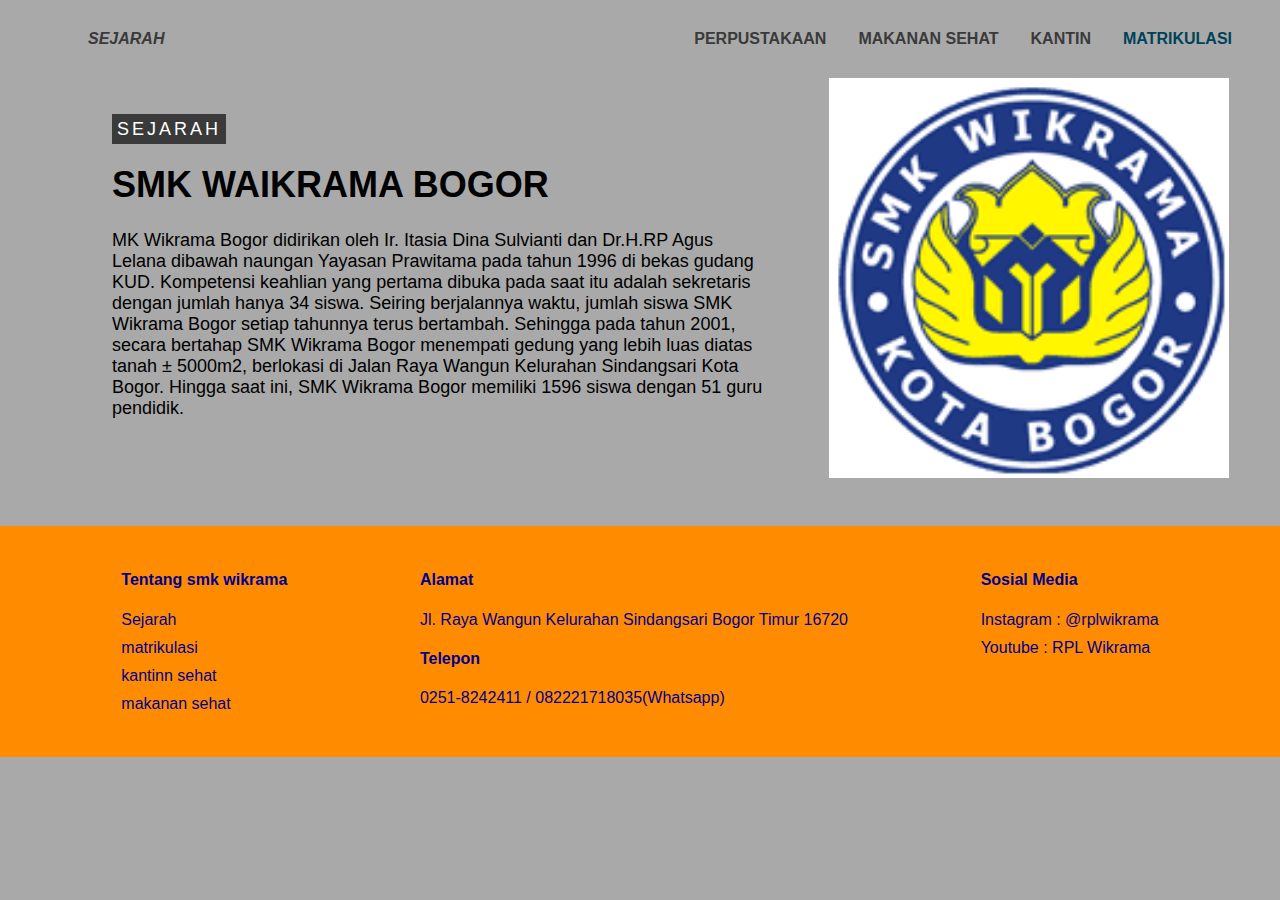
<file: html part 2 ikhfan/index.html>
<html>
    <head>
        <title>SEJARAH</title>
        <link href="style.css" rel="stylesheet">
    </head>
    <body>
        <div class="container">
            <nav>
                <ul>
                    <li class="logo"><a class="logo-text">SEJARAH</a></li>
                    <li><a class="active" href="matrikulasi.html">MATRIKULASI</a></li>
                    <li><a href="kantin.html">KANTIN</a></li>
                    <li><a href="makanan sehat.html">MAKANAN SEHAT</a></li>
                    <li><a href="perpustakaan.html">PERPUSTAKAAN</a></li>
                </ul>
            </nav>
        </div>
						<div class="content1">
						     <div class="text1">
						          <div class="text">
						                <p id="tag">
						                     <mark>SEJARAH</mark>
						                </p>
						                <h1>SMK WAIKRAMA BOGOR</h1>
						                <p>MK Wikrama Bogor didirikan oleh Ir. Itasia Dina Sulvianti dan Dr.H.RP Agus Lelana dibawah naungan Yayasan Prawitama pada tahun 1996 di bekas gudang KUD. Kompetensi keahlian yang pertama dibuka pada saat itu adalah sekretaris dengan jumlah hanya 34 siswa.

                                            Seiring berjalannya waktu, jumlah siswa SMK Wikrama Bogor setiap tahunnya terus bertambah. Sehingga pada tahun 2001, secara bertahap SMK Wikrama Bogor menempati gedung yang lebih luas diatas tanah ± 5000m2, berlokasi di Jalan Raya Wangun Kelurahan Sindangsari Kota Bogor. Hingga saat ini, SMK Wikrama Bogor  memiliki 1596 siswa dengan 51 guru pendidik.
						                </p>
						           </div>
						       </div>
						       <img src="download.png" />
						</div>
                        <div class="clearfix"></div>
                        <footer class="footer-main">
                            <div class="footer-grid">   
                                  <section class="footer-1">
                                    <h4>Tentang smk wikrama</h4>
                                      <p>Sejarah</p>
                                      <p>matrikulasi</p>
                                      <p>kantinn sehat</p>
                                      <p>makanan sehat</p>
                                  </section>
                                 <section class="footer-2">
                                    <h4>Alamat</h4>
                                    <p>Jl. Raya Wangun
                                        Kelurahan Sindangsari
                                        Bogor Timur 16720</p>
                                    <h4>Telepon</h4>
                                    <p>0251-8242411 / 082221718035(Whatsapp)</p>
                                  </section>
                                 <section class="footer-3">
                                   <h4>Sosial Media</h4>
                                     <p>Instagram : @rplwikrama</p>
                                     <p>Youtube : RPL Wikrama</p>
                                 </section>
                            </div>
                        </footer>
    </body>
</html>
</file>
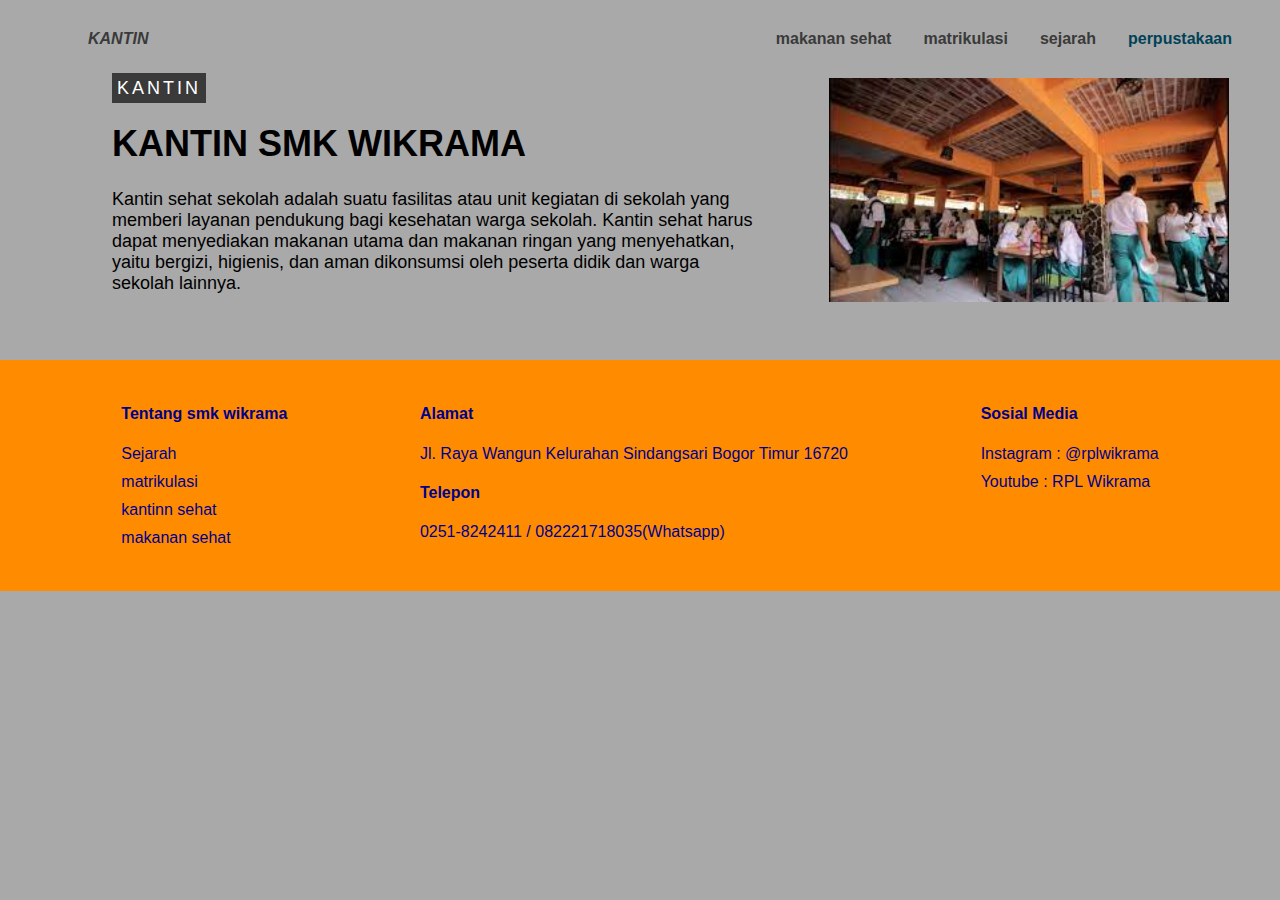
<file: html part 2 ikhfan/kantin.html>
<html>
    <head>
        <title>KANTIN</title>
        <link href="style.css" rel="stylesheet">
    </head>
    <body>
        <div class="container">
            <nav>
                <ul>
                    <li class="logo"><a class="logo-text">KANTIN</a></li>
                    <li><a class="active" href="perpustakaan.html">perpustakaan</a></li>
                    <li><a href="index.html">sejarah</a></li>
                    <li><a href="matrikulasi.html">matrikulasi</a></li>
                    <li><a href="makanan sehat.html">makanan sehat</a></li>
                </ul>
            </nav>
        </div>
        <div class="content1">
            <div class="text1">
                 <div class="text">
                       <p id="tag">
                            <mark>KANTIN</mark>
                       </p>
                       <h1>KANTIN SMK WIKRAMA</h1>
                       <p>Kantin sehat sekolah adalah suatu fasilitas atau unit kegiatan di sekolah yang memberi layanan pendukung bagi kesehatan warga sekolah. Kantin sehat harus dapat menyediakan makanan utama dan makanan ringan yang menyehatkan, yaitu bergizi, higienis, dan aman dikonsumsi oleh peserta didik dan warga sekolah lainnya.

                       </p>
                  </div>
              </div>
              <img src="KNTIN.jpg" />
       </div>
       <div class="clearfix"></div>
       <footer class="footer-main">
           <div class="footer-grid">   
                 <section class="footer-1">
                   <h4>Tentang smk wikrama</h4>
                     <p>Sejarah</p>
                     <p>matrikulasi</p>
                     <p>kantinn sehat</p>
                     <p>makanan sehat</p>
                 </section>
                <section class="footer-2">
                   <h4>Alamat</h4>
                   <p>Jl. Raya Wangun
                       Kelurahan Sindangsari
                       Bogor Timur 16720</p>
                   <h4>Telepon</h4>
                   <p>0251-8242411 / 082221718035(Whatsapp)</p>
                 </section>
                <section class="footer-3">
                  <h4>Sosial Media</h4>
                    <p>Instagram : @rplwikrama</p>
                    <p>Youtube : RPL Wikrama</p>
                </section>
           </div>
       </footer>
    </body>
</html>
</file>
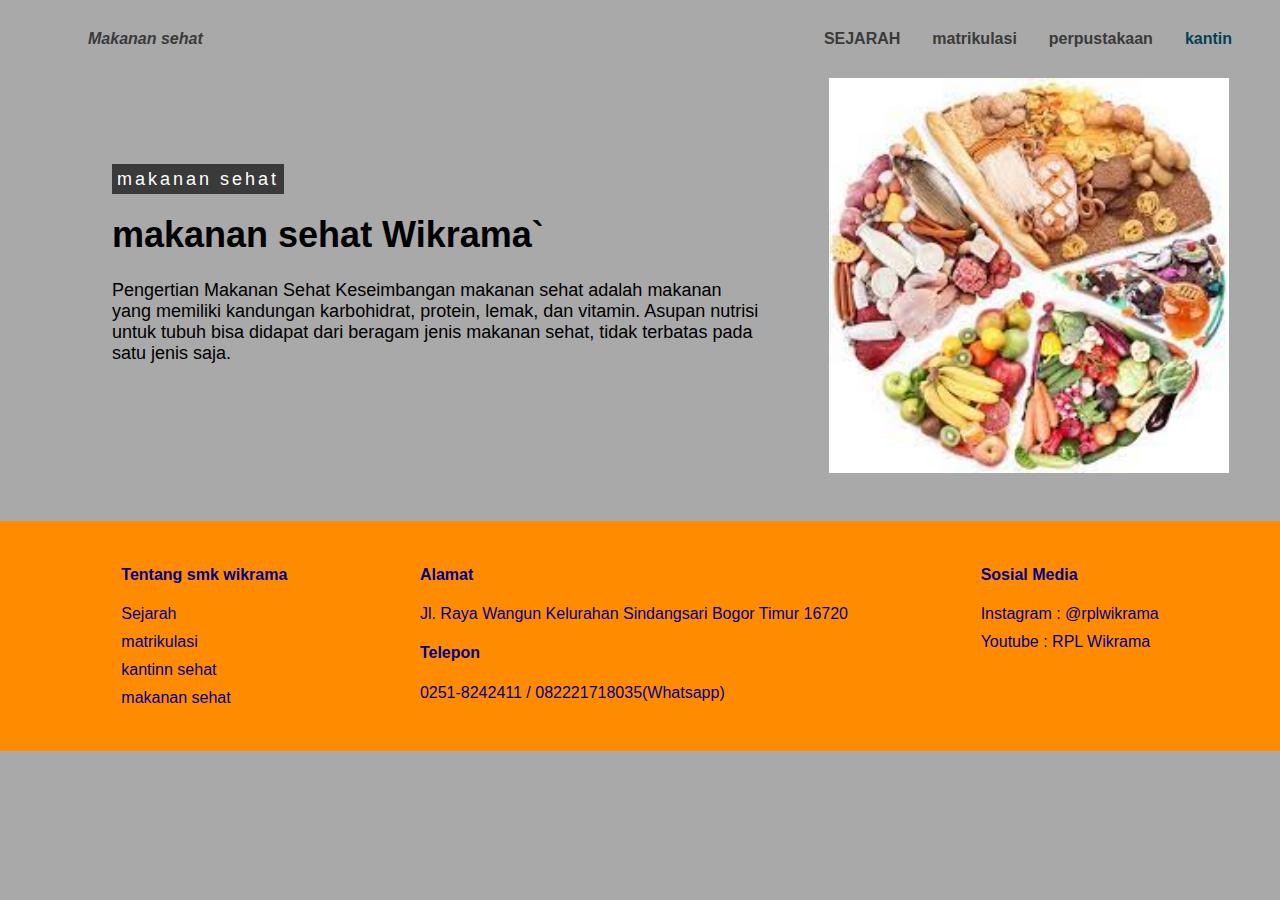
<file: html part 2 ikhfan/makanan sehat.html>
<html>
    <head>
        <title>MAKANAN SEHAT</title>
        <link href="style.css" rel="stylesheet">
    </head>
    <body>
        <div class="container">
            <nav>
                <ul>
                    <li class="logo"><a class="logo-text">Makanan sehat</a></li>
                    <li><a class="active" href="kantin.html">kantin</a></li>
                    <li><a href="perpustakaan.html">perpustakaan</a></li>
                    <li><a href="matrikulasi.html">matrikulasi</a></li>
                    <li><a href="index.html">SEJARAH</a></li>
                </ul>
            </nav>
        </div>
						<div class="content1">
						     <div class="text1">
						          <div class="text">
						                <p id="tag">
						                     <mark>makanan sehat</mark>
						                </p>
						                <h1>makanan sehat Wikrama`</h1>
						                <p>Pengertian Makanan Sehat
                                            Keseimbangan makanan sehat adalah makanan yang memiliki kandungan karbohidrat, protein, lemak, dan vitamin. Asupan nutrisi untuk tubuh bisa didapat dari beragam jenis makanan sehat, tidak terbatas pada satu jenis saja.
                                            
						                </p>
						           </div>
						       </div>
						       <img src="download.jpg" />
						</div>
                        <div class="clearfix"></div>
                        <footer class="footer-main">
                            <div class="footer-grid">   
                                  <section class="footer-1">
                                    <h4>Tentang smk wikrama</h4>
                                      <p>Sejarah</p>
                                      <p>matrikulasi</p>
                                      <p>kantinn sehat</p>
                                      <p>makanan sehat</p>
                                  </section>
                                 <section class="footer-2">
                                    <h4>Alamat</h4>
                                    <p>Jl. Raya Wangun
                                        Kelurahan Sindangsari
                                        Bogor Timur 16720</p>
                                    <h4>Telepon</h4>
                                    <p>0251-8242411 / 082221718035(Whatsapp)</p>
                                  </section>
                                 <section class="footer-3">
                                   <h4>Sosial Media</h4>
                                     <p>Instagram : @rplwikrama</p>
                                     <p>Youtube : RPL Wikrama</p>
                                 </section>
                            </div>
                        </footer>
    </body>
</html>
</file>
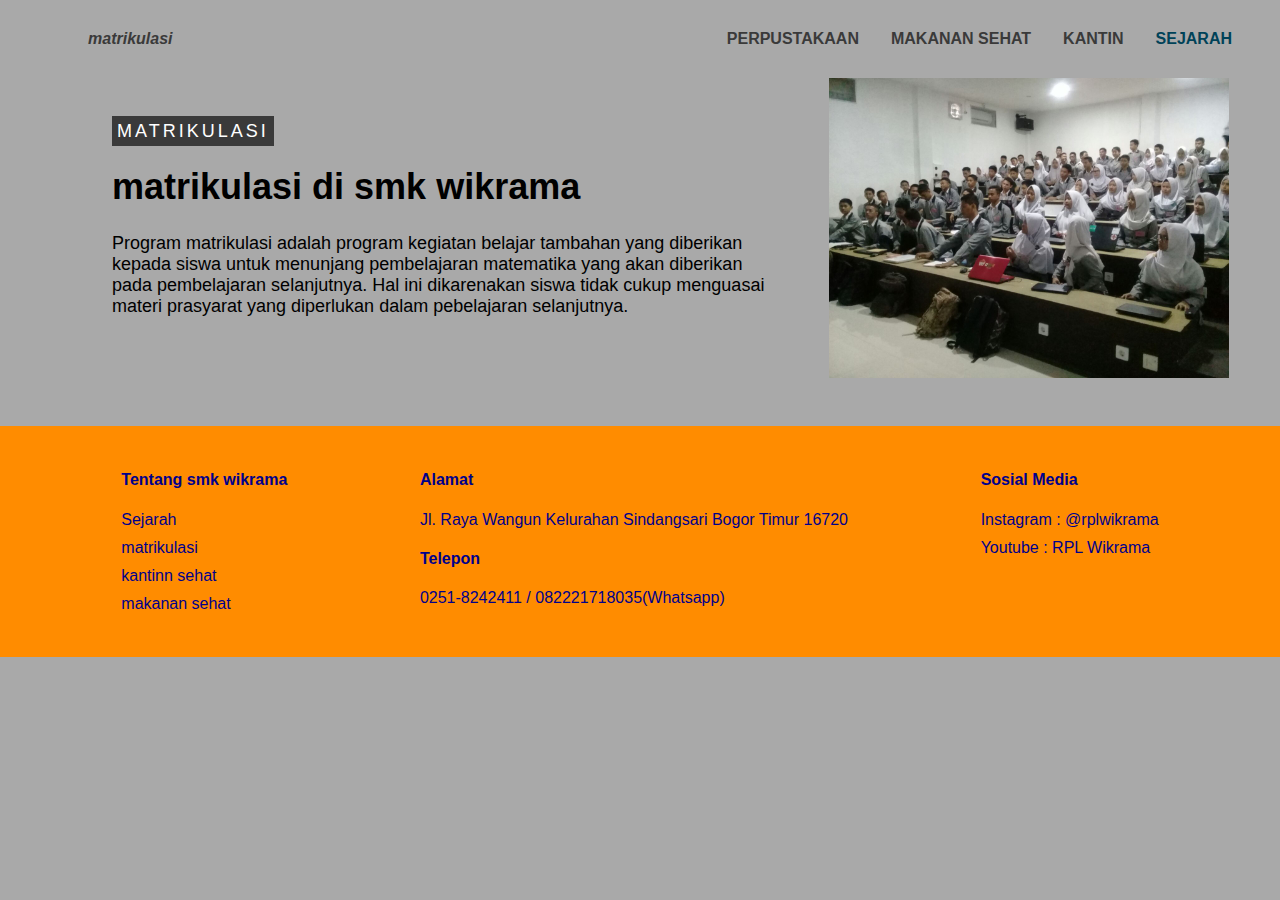
<file: html part 2 ikhfan/matrikulasi.html>
<html>
    <head>
        <title>matrikulasi</title>
        <link href="style.css" rel="stylesheet">
    </head>
    <body>
        <div class="container">
            <nav>
                <ul>
                    <li class="logo"><a class="logo-text">matrikulasi</a></li>
                    <li><a class="active" href="index.html">SEJARAH</a></li>
                    <li><a href="kantin.html">KANTIN</a></li>
                    <li><a href="makanan sehat.html">MAKANAN SEHAT</a></li>
                    <li><a href="perpustakaan.html">PERPUSTAKAAN</a></li>
                </ul>
            </nav>
        </div>
        <div class="content1">
            <div class="text1">
                 <div class="text">
                       <p id="tag">
                            <mark>MATRIKULASI</mark>
                       </p>
                       <h1>matrikulasi di smk wikrama</h1>
                       <p>Program matrikulasi adalah program kegiatan belajar tambahan yang diberikan kepada siswa untuk menunjang pembelajaran matematika yang akan diberikan pada pembelajaran selanjutnya. Hal ini dikarenakan siswa tidak cukup menguasai materi prasyarat yang diperlukan dalam pebelajaran selanjutnya.

                       </p>
                  </div>
              </div>
              <img src="matrik.jpg" />
       </div>
       <div class="clearfix"></div>
       <footer class="footer-main">
           <div class="footer-grid">   
                 <section class="footer-1">
                   <h4>Tentang smk wikrama</h4>
                     <p>Sejarah</p>
                     <p>matrikulasi</p>
                     <p>kantinn sehat</p>
                     <p>makanan sehat</p>
                 </section>
                <section class="footer-2">
                   <h4>Alamat</h4>
                   <p>Jl. Raya Wangun
                       Kelurahan Sindangsari
                       Bogor Timur 16720</p>
                   <h4>Telepon</h4>
                   <p>0251-8242411 / 082221718035(Whatsapp)</p>
                 </section>
                <section class="footer-3">
                  <h4>Sosial Media</h4>
                    <p>Instagram : @rplwikrama</p>
                    <p>Youtube : RPL Wikrama</p>
                </section>
           </div>
       </footer>
    </body>
</html>
</file>
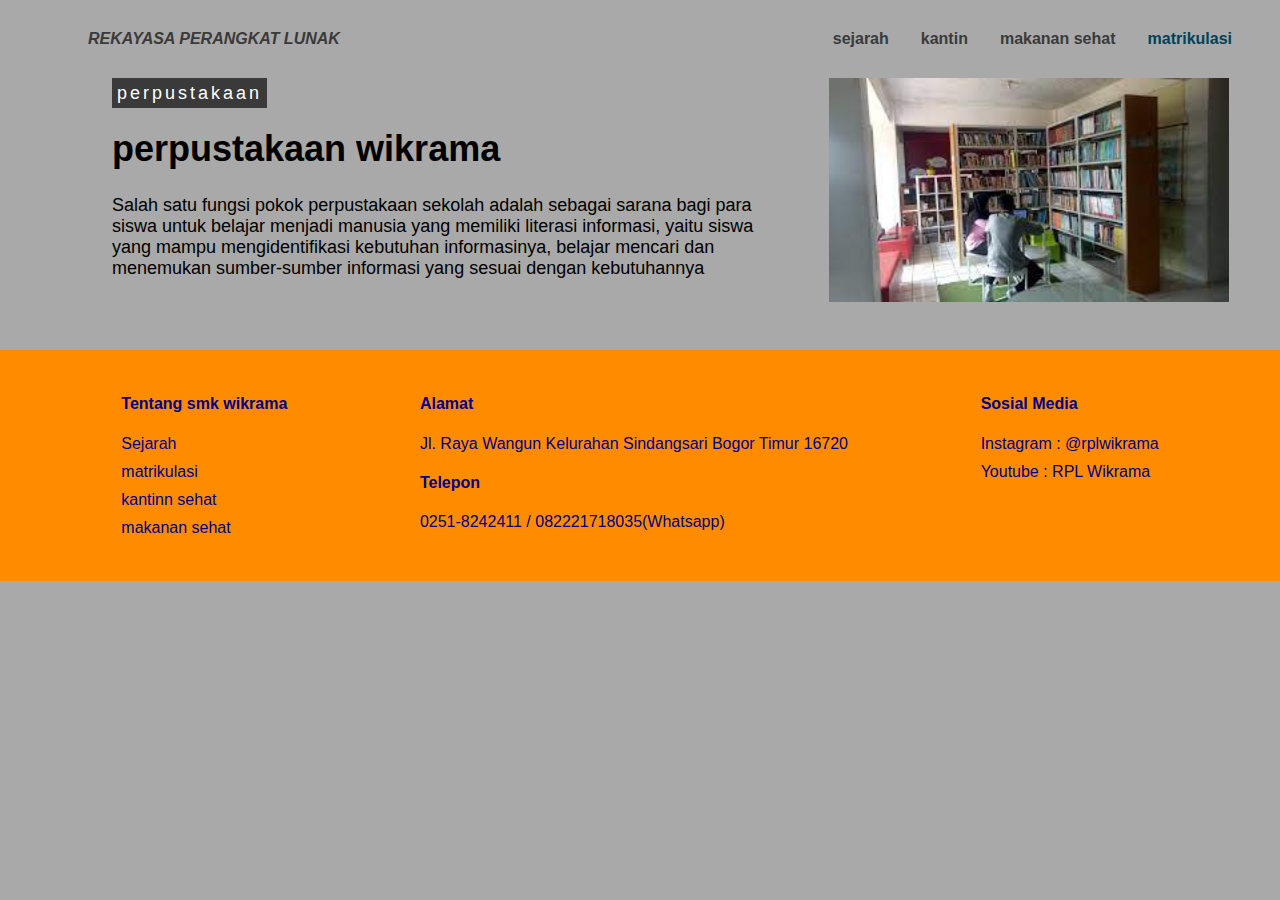
<file: html part 2 ikhfan/perpustakaan.html>
<html>
    <head>
        <title>peerpustakaan</title>
        <link href="style.css" rel="stylesheet">
    </head>
    <body>
        <div class="container">
            <nav>
                <ul>
                    <li class="logo"><a class="logo-text">REKAYASA PERANGKAT LUNAK</a></li>
                    <li><a class="active" href="matrikulasi.html">matrikulasi</a></li>
                    <li><a href="makanan sehat.html">makanan sehat</a></li>
                    <li><a href="kantin.html">kantin</a></li>
                    <li><a href="index.html">sejarah</a></li>
                </ul>
            </nav>
        </div>
        <div class="content1">
            <div class="text1">
                 <div class="text">
                       <p id="tag">
                            <mark>perpustakaan</mark>
                       </p>
                       <h1>perpustakaan wikrama</h1>
                       <p>Salah satu fungsi pokok perpustakaan sekolah adalah sebagai sarana bagi para siswa untuk belajar menjadi manusia yang memiliki literasi informasi, yaitu siswa yang mampu mengidentifikasi kebutuhan informasinya, belajar mencari dan menemukan sumber-sumber informasi yang sesuai dengan kebutuhannya
                       </p>
                  </div>
              </div>
              <img src="perpus.jpg" />
       </div>
       <div class="clearfix"></div>
       <footer class="footer-main">
           <div class="footer-grid">   
                 <section class="footer-1">
                   <h4>Tentang smk wikrama</h4>
                     <p>Sejarah</p>
                     <p>matrikulasi</p>
                     <p>kantinn sehat</p>
                     <p>makanan sehat</p>
                 </section>
                <section class="footer-2">
                   <h4>Alamat</h4>
                   <p>Jl. Raya Wangun
                       Kelurahan Sindangsari
                       Bogor Timur 16720</p>
                   <h4>Telepon</h4>
                   <p>0251-8242411 / 082221718035(Whatsapp)</p>
                 </section>
                <section class="footer-3">
                  <h4>Sosial Media</h4>
                    <p>Instagram : @rplwikrama</p>
                    <p>Youtube : RPL Wikrama</p>
                </section>
           </div>
       </footer>
    </body>
</html>
</file>
<file: html part 2 ikhfan/style.css>
body{ 
  background-color:darkgrey;
  font-family: Arial, Helvetica, sans-serif;
  color:black;
  margin: 0;
}

ul {
  list-style-type: none;
  margin: 16px 32px;
  overflow: hidden
}
  
li {
  float: right;
}

.logo {
  float: left;
}
  
li a {
  display: block;
  color: #3a3a3a;
  text-align: center;
  padding: 14px 16px;
  text-decoration: none;
  font-weight: bold;
  font-size: 16px;
}

.logo-text{
  font-style: italic;
}
  
li a:hover:not(.active) {
  color: #004258;
}
  
.active {
  color: #004258;
}

@media screen and (max-width: 600px) {
  ul li {float: none;}
  .logo {float: none;}
}
img { 
  width:100%;
  max-width: 400px;
  height: auto;
}

.content1 {
    display:grid;
    grid-template-columns: 66% auto;
    padding: 0 48px 48px 48px;
}

.text1 {
  margin: 0 64px;
  font-size: 18px;
  display: flex;
  align-items: center;
}

h1 {
  margin-top: 0;
}

#tag {
  margin-top: 0;
  margin-bottom: 24px;
  letter-spacing: 3px;
}

mark{
  background: #3a3a3a;
  color: white;
  padding: 5px 5px;
}

.clearfix:after {
  content: "";
  display: table;
  clear: both;
}

.footer-main {
  background-color:darkorange;
  padding: 24px 60px;
  color:darkblue;
}

.footer-grid {
  display: grid;
  grid-template-columns: repeat(3, auto);
  grid-template-rows: repeat(2, auto);
  grid-gap: 10px;
  margin: 0 auto;
  max-width: 100%;
  justify-items: center;
}

@media (max-width: 1024px) {
  .footer-grid {
    padding-left: 20px;
  }
}

.footer-grid p {
  margin: 10px 0;
}
</file>
